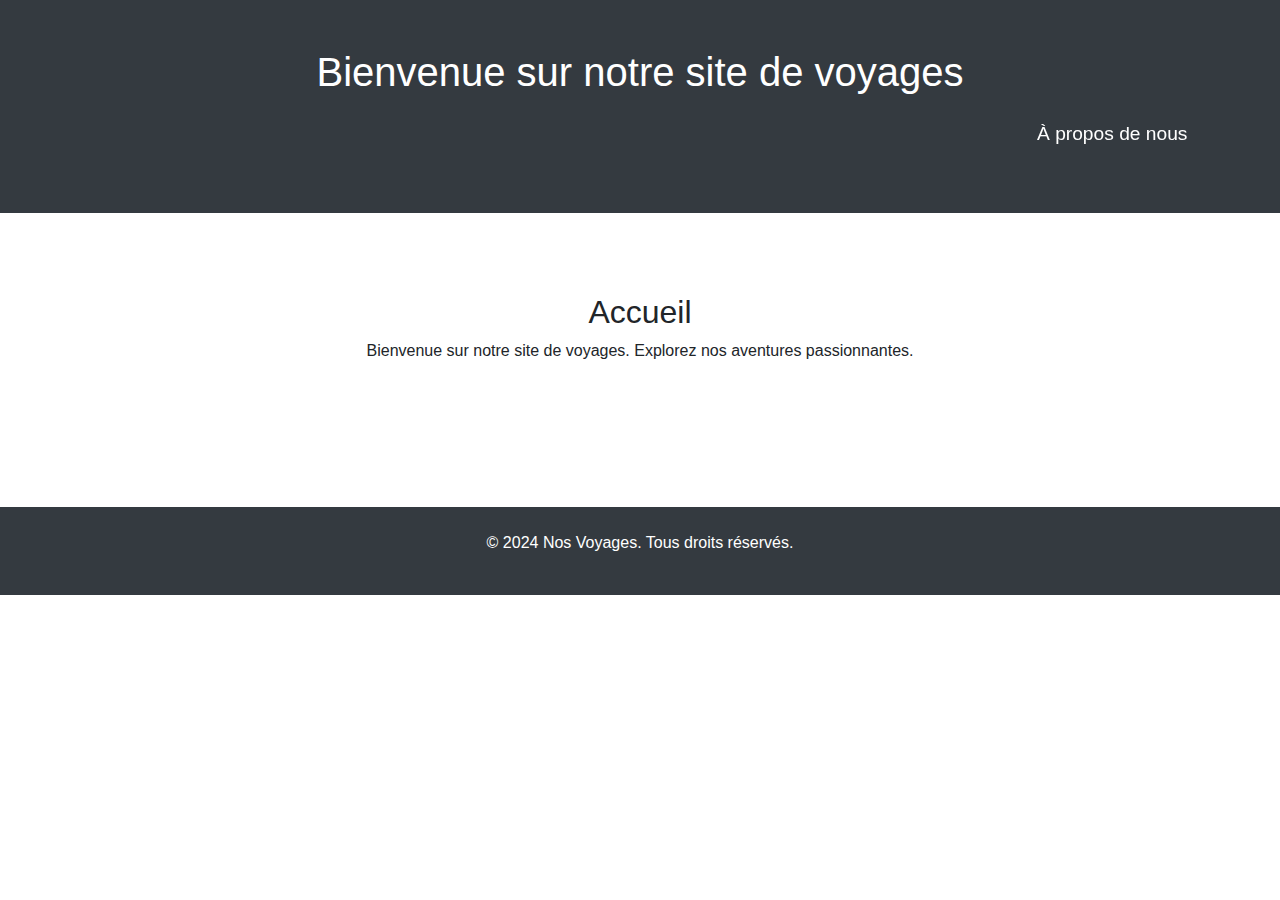
<file: index.html>
<!DOCTYPE html>
<html lang="fr">

<head>
    <meta charset="UTF-8">
    <meta name="viewport" content="width=device-width, initial-scale=1.0">
    <title>Accueil - Nos Voyages</title>
    <link href="https://maxcdn.bootstrapcdn.com/bootstrap/4.5.2/css/bootstrap.min.css" rel="stylesheet">
    <link rel="stylesheet" href="css/style.css">
</head>

<body>
    <header class="bg-dark text-white text-center py-5">
        <h1 id="header-title">Bienvenue sur notre site de voyages</h1>
        <nav class="navbar navbar-expand-lg navbar-dark">
            <div class="container">
                <ul class="navbar-nav ml-auto">
                    <li class="nav-item"><a class="nav-link hvr-underline-from-left" href="about.html">À propos de
                            nous</a></li>
                    <!-- <li class="nav-item"><a class="nav-link hvr-underline-from-left" href="gallery.html">Galerie</a>
                    </li>
                    <li class="nav-item"><a class="nav-link hvr-underline-from-left" href="contact.html">Contact</a>
                    </li> -->
                </ul>
            </div>
        </nav>
    </header>
    <main class="container my-5">
        <section id="home">
            <h2 class="text-center">Accueil</h2>
            <p class="text-center">Bienvenue sur notre site de voyages. Explorez nos aventures passionnantes.</p>
        </section>
    </main>
    <footer class="bg-dark text-white text-center py-4">
        <p>&copy; 2024 Nos Voyages. Tous droits réservés.</p>
    </footer>
    <script src="https://code.jquery.com/jquery-3.5.1.slim.min.js"></script>
    <script src="https://cdn.jsdelivr.net/npm/@popperjs/core@2.9.2/dist/umd/popper.min.js"></script>
    <script src="https://maxcdn.bootstrapcdn.com/bootstrap/4.5.2/js/bootstrap.min.js"></script>
    <script src="https://cdnjs.cloudflare.com/ajax/libs/gsap/3.7.1/gsap.min.js"></script>
    <script src="js/script.js"></script>
</body>

</html>
</file>
<file: css/style.css>
body {
    font-family: Arial, sans-serif;
}

header {
    background: url('https://example.com/header-bg.jpg') no-repeat center center/cover;
}

nav .navbar-nav .nav-item .nav-link {
    color: #fff;
    font-size: 1.2rem;
    transition: color 0.3s ease;
}

nav .navbar-nav .nav-item .nav-link:hover {
    color: #ffc107;
}

main {
    padding: 2rem 0;
}

section {
    margin-bottom: 4rem;
}

.card {
    transition: transform 0.2s;
}

.card:hover {
    transform: scale(1.05);
}

footer {
    background: #333;
    color: #fff;
    text-align: center;
    padding: 1rem 0;
}

.hvr-underline-from-left {
    display: inline-block;
    vertical-align: middle;
    -webkit-transform: perspective(1px) translateZ(0);
    transform: perspective(1px) translateZ(0);
    box-shadow: 0 0 1px rgba(0, 0, 0, 0);
    position: relative;
    overflow: hidden;
}

.hvr-underline-from-left:before {
    content: '';
    position: absolute;
    z-index: -1;
    left: 0;
    right: 100%;
    bottom: 0;
    background: #fff;
    height: 4px;
    -webkit-transition-property: right;
    transition-property: right;
    -webkit-transition-duration: 0.3s;
    transition-duration: 0.3s;
    -webkit-transition-timing-function: ease-out;
    transition-timing-function: ease-out;
}

.hvr-underline-from-left:hover:before,
.hvr-underline-from-left:focus:before,
.hvr-underline-from-left:active:before {
    right: 0;
}

.card-img-top {
    width: 100%;
    /* Pour que l'image s'adapte à la largeur de son conteneur */
    height: 400px;
    /* Fixer la hauteur des images */
    object-fit: cover;
    /* Permet de conserver les proportions tout en remplissant l'espace */
}
</file>
